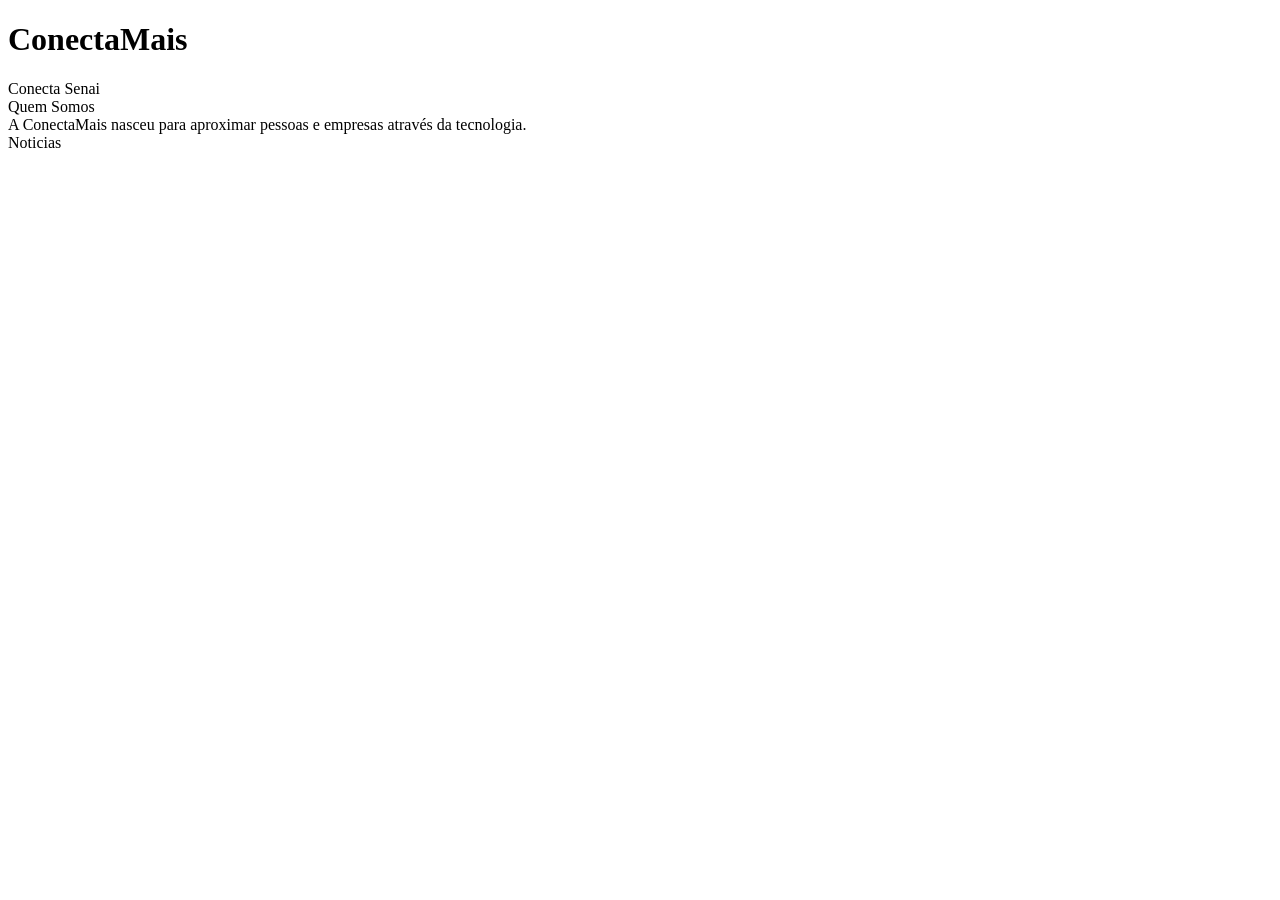
<file: aula5.html/index.html>
<!DOCTYPE html>
<html lang="pt-BR">
<head>
    <meta charset="UTF-8">
    <meta name="viewport" content="width=device-width, initial-scale=1.0">
    <title>HTML Semantica</title>
</head>
<body>
    <h1>ConectaMais</h1>

    <div>Conecta Senai</div>

    <div>Quem Somos</div>

    <div>A ConectaMais nasceu para aproximar
         pessoas e empresas através da tecnologia.
    </div>

        <div>Noticias</div>

    <nav></nav>

</body>
</html>
</file>
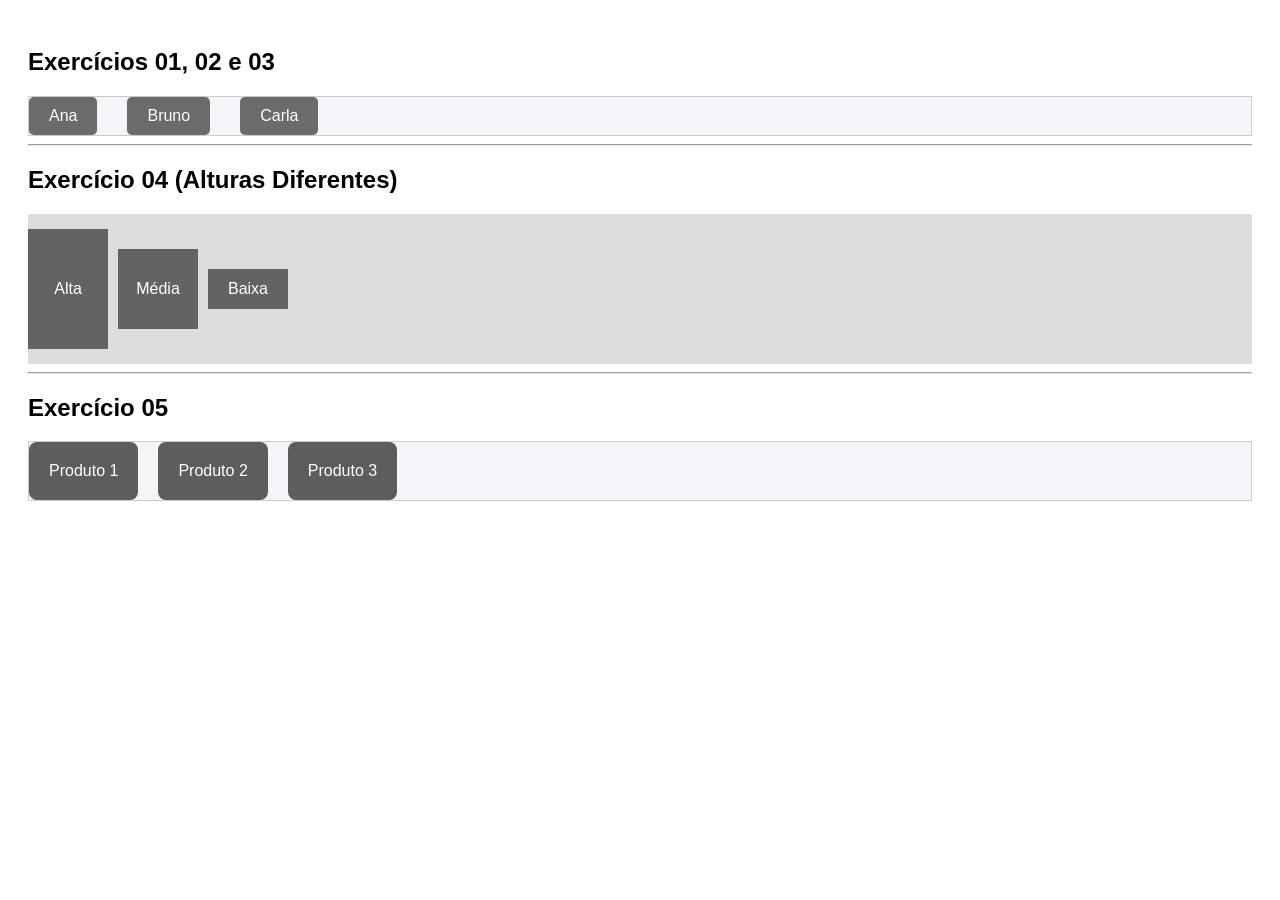
<file: AULA10/exercicio1.html>
<!DOCTYPE html>
<html lang="pt-BR">
<head>
    <meta charset="UTF-8">
    <meta name="viewport" content="width=device-width, initial-scale=1.0">
    <title>Desafios Flexbox</title>
    <link rel="stylesheet" href="style2.css">
</head>
<body>

    <h2>Exercícios 01, 02 e 03 </h2>
    <ul class="equipe">
        <li class="item">Ana</li>
        <li class="item">Bruno</li>
        <li class="item">Carla</li>
    </ul>

    <hr>

    <h2>Exercício 04 (Alturas Diferentes)</h2>
    <div class="container-alturas">
        <div class="caixa alta">Alta</div>
        <div class="caixa media">Média</div>
        <div class="caixa baixa">Baixa</div>
    </div>

    <hr>

    <h2>Exercício 05 </h2>
    <ul class="cards">
        <li><article class="produto">Produto 1</article></li>
        <li><article class="produto">Produto 2</article></li>
        <li><article class="produto">Produto 3</article></li>
    </ul>

</body>
</html>
</file>
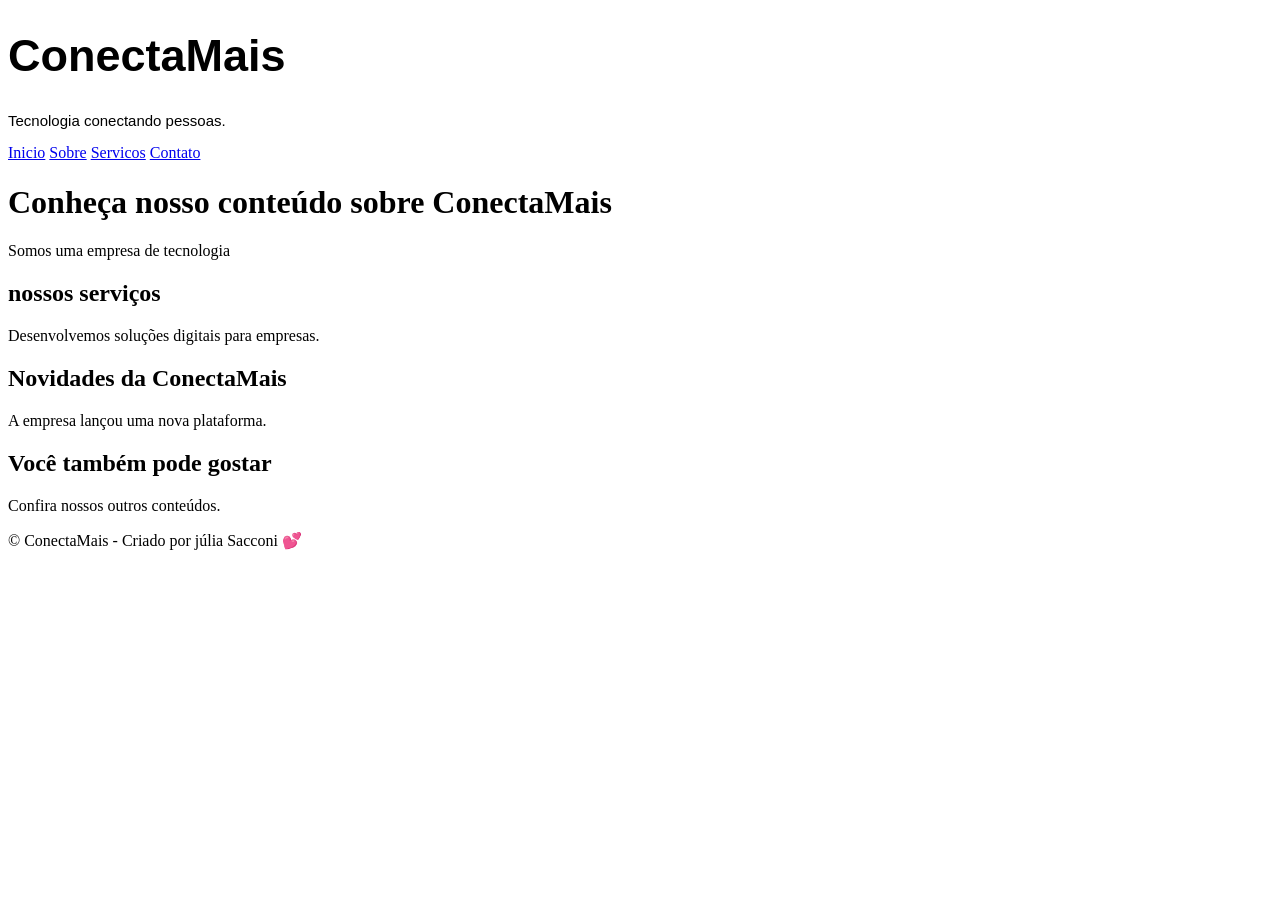
<file: aula5.html/index2.html>
<!DOCTYPE html>
<html lang="pt-BR">
<head>
    <meta charset="UTF-8">
    <meta name="viewport" content="width=device-width, initial-scale=1.0">
    <title>HTML Semantica</title>
</head>
<body>
    <!-- Cabecalho ou conteudo inicial da minha pagina -->
    <header>
        <h1 style="font-family: 'Franklin Gothic Medium', 'Arial Narrow', Arial, sans-serif; font-size: 45px;">ConectaMais</h1>

        <p style="font-family: 'Franklin Gothic Medium', 'Arial Narrow', Arial, sans-serif; font-size: 15px;">Tecnologia conectando pessoas.</p>

    </header>
    <!-- Menu ou painel de navegcao -->
    <nav>
      <a href="#">Inicio</a>
      <a href="#">Sobre</a>
      <a href="#">Servicos</a>
      <a href="#">Contato</a>
    </nav>

    <!-- conteudo principal da minha pagina -->
     <main>
        <h1> Conheça nosso conteúdo sobre ConectaMais</h1>

        <p> Somos uma empresa de tecnologia 
        </p>

        <!-- um conteudo tematico extra na nossa principal da minha pagina -->
            <section>
                <h2>nossos serviços</h2> 

            <p>
                Desenvolvemos soluções digitais para empresas.
            </p>

             </section>

             <article> 
                <h2>Novidades da ConectaMais</h2>

            <p>
                A empresa lançou uma nova plataforma.
            </p

            <aside>
                <h2>Você também pode gostar</h2>
                <p> Confira nossos outros conteúdos.</p>
                </aside>
             </article>

        </main>

        <footer>
            <p>
                &copy; ConectaMais - Criado por júlia Sacconi 💕
            </p>
        </footer>

</body>
</html>
</file>
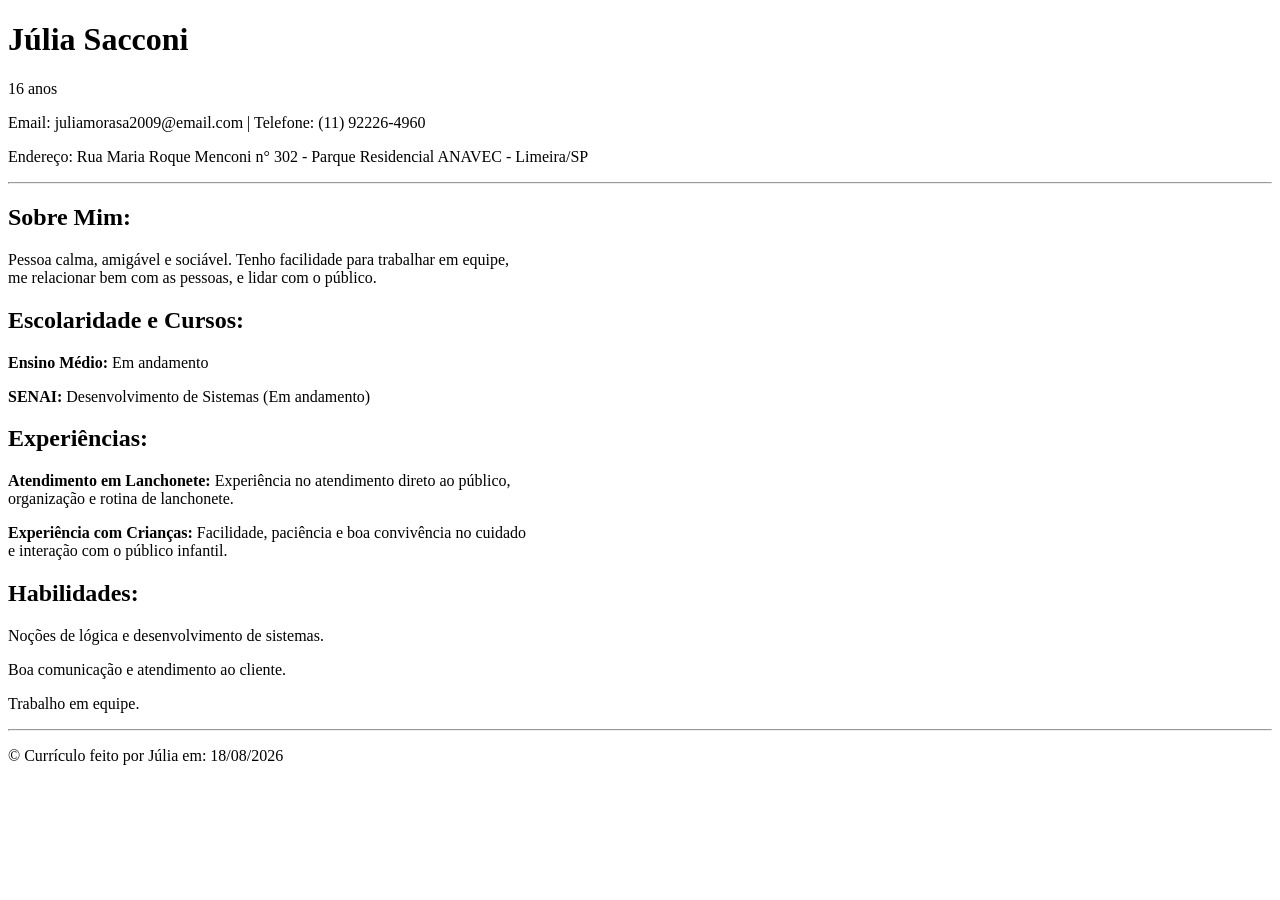
<file: aula5.html/indexatv1.html>
<!DOCTYPE html>
<html lang="pt-BR">
<head>
    <meta charset="UTF-8">
    <meta name="viewport" content="width=device-width, initial-scale=1.0">
    <title>Júlia Sacconi</title>
</head>
<body>

    <header>
        <h1>Júlia Sacconi</h1>
        <p>16 anos</p>
        <p>Email: juliamorasa2009@email.com | Telefone: (11) 92226-4960</p>
        <p>Endereço: Rua Maria Roque Menconi n° 302 - Parque Residencial ANAVEC - Limeira/SP</p>
    </header>

    <hr>
    <main>

        <section>
            <h2>Sobre Mim:</h2>
            <p>Pessoa calma, amigável e sociável. Tenho facilidade para trabalhar em equipe, <br> me relacionar bem com as pessoas, e lidar com o público.</p>
        </section>

        <section>
            <h2>Escolaridade e Cursos:</h2>
            <p><strong>Ensino Médio:</strong> Em andamento</p>
            <p><strong>SENAI:</strong> Desenvolvimento de Sistemas (Em andamento)</p>
        </section>

        <section>
            <h2>Experiências:</h2>
            <p><strong>Atendimento em Lanchonete:</strong> Experiência no atendimento direto ao público, <br> organização e rotina de lanchonete.</p>
            <p><strong>Experiência com Crianças:</strong> Facilidade, paciência e boa convivência no cuidado <br> e interação com o público infantil.</p>
        </section>

        <section>
            <h2>Habilidades: </h2>
            <p>Noções de lógica e desenvolvimento de sistemas.</p>
            <p>Boa comunicação e atendimento ao cliente.</p>
            <p>Trabalho em equipe.</p>
        </section>

    </main>

    <hr>

    <footer>
        <p> &#xA9; Currículo feito por Júlia em: 18/08/2026</p>
    </footer>

</body>
</html>
</body>
</html>
</file>
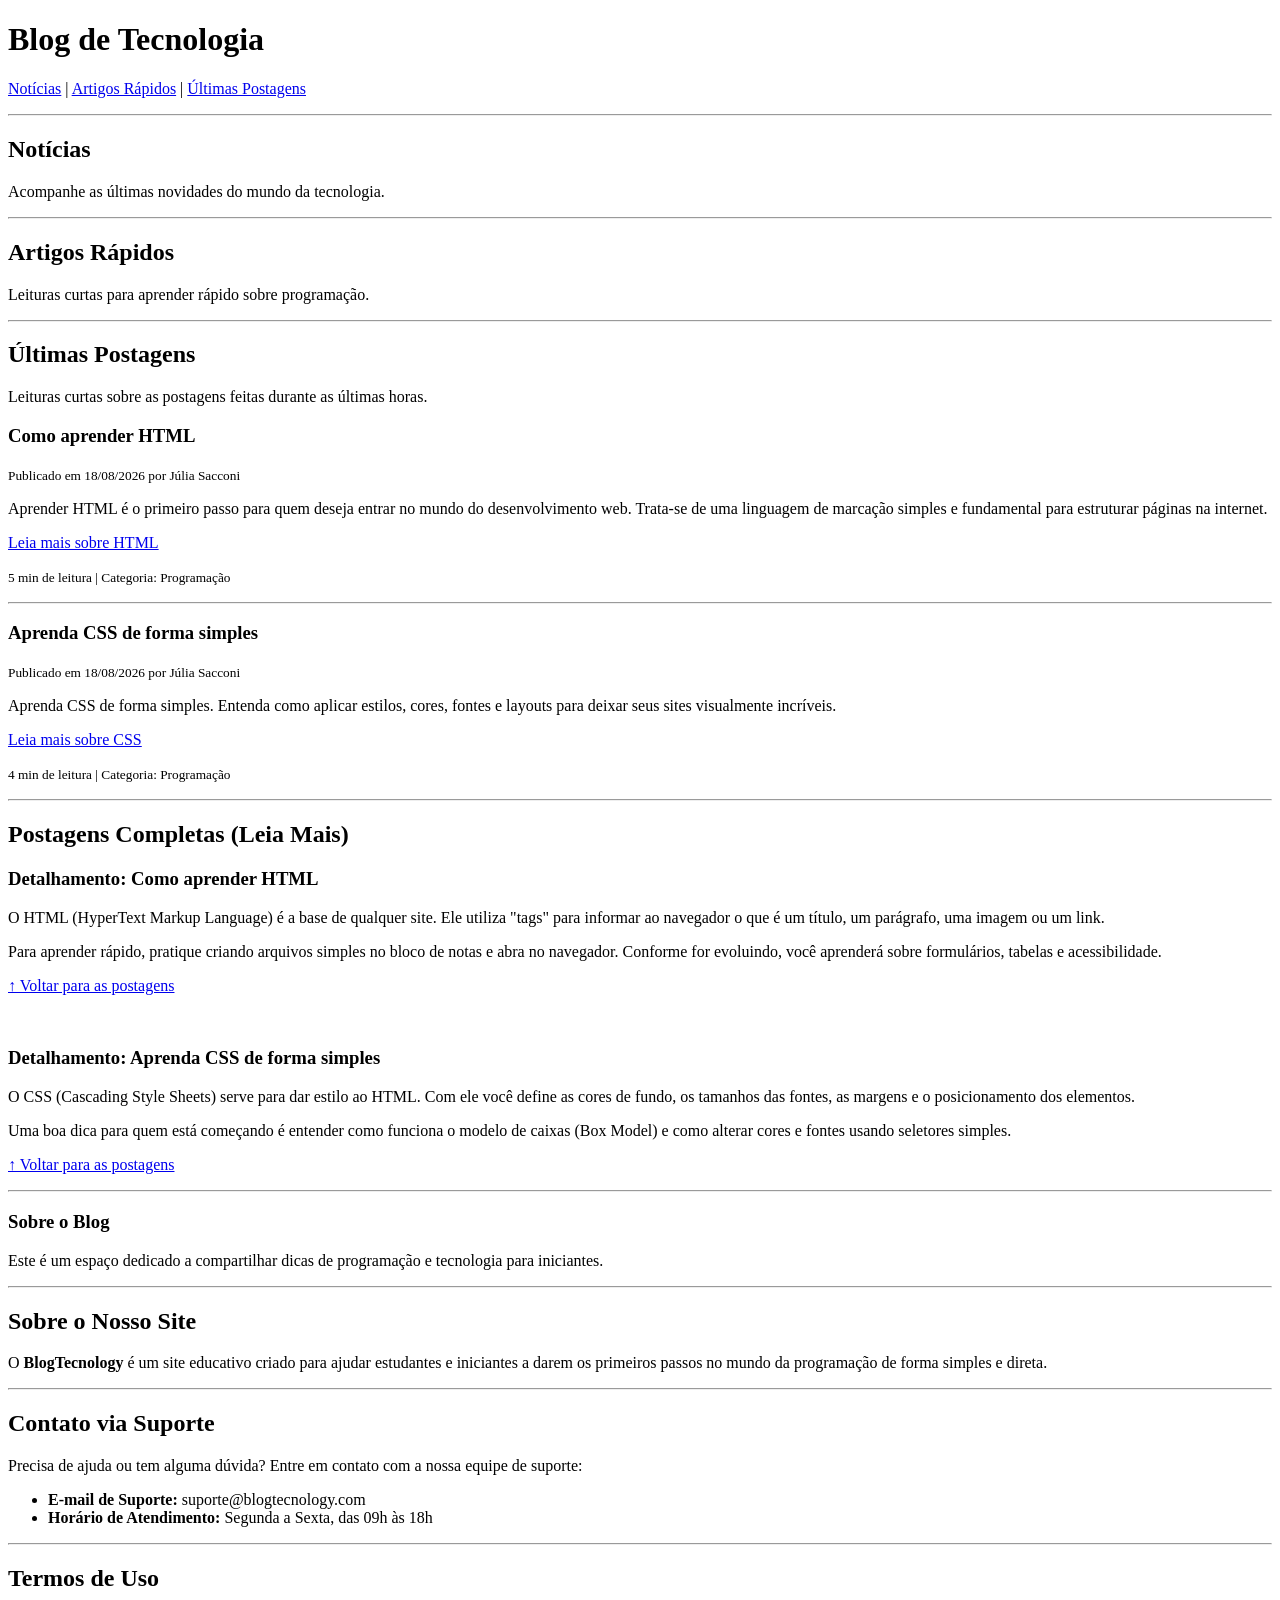
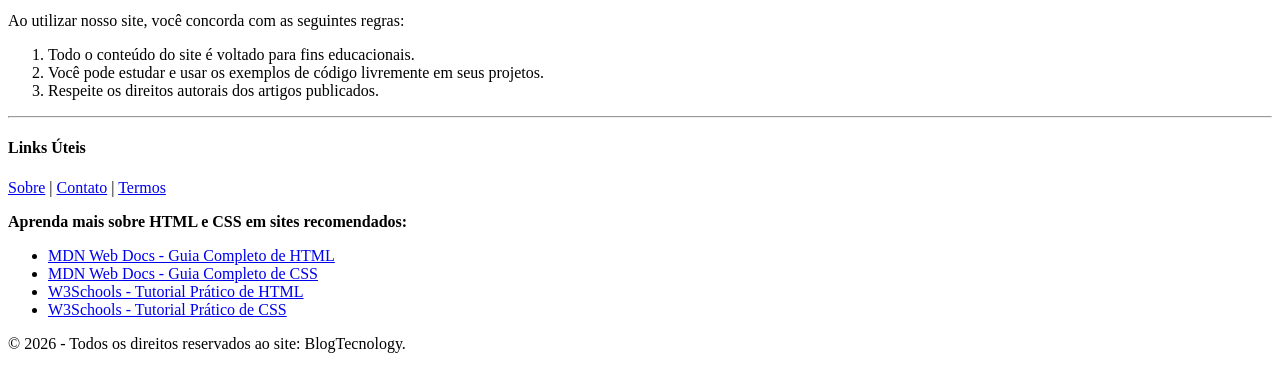
<file: aula5.html/indexatvd2.html>
<!DOCTYPE html>
<html lang="pt-BR">
<head>
    <meta charset="UTF-8">
    <meta name="viewport" content="width=device-width, initial-scale=1.0">
    <title>Blog de Tecnologia - BlogTecnology</title>
</head>
<body>

    <header>
        <h1>Blog de Tecnologia</h1>
        <nav>
            <p>
                <a href="#noticias">Notícias</a> | 
                <a href="#artigos">Artigos Rápidos</a> | 
                <a href="#postagens">Últimas Postagens</a>
            </p>
        </nav>
    </header>

    <hr>

    <main>
        
        <section id="noticias">
            <h2>Notícias</h2>
            <p>Acompanhe as últimas novidades do mundo da tecnologia.</p>
        </section>

        <hr>

        <section id="artigos">
            <h2>Artigos Rápidos</h2>
            <p>Leituras curtas para aprender rápido sobre programação.</p>
        </section>

        <hr>

        <section id="postagens">
            <h2>Últimas Postagens</h2>
            <p>Leituras curtas sobre as postagens feitas durante as últimas horas.</p>
            
            <article>
                <header>
                    <h3>Como aprender HTML</h3>
                    <p><small>Publicado em 18/08/2026 por Júlia Sacconi</small></p>
                </header>
                <p>Aprender HTML é o primeiro passo para quem deseja entrar no mundo do desenvolvimento web. Trata-se de uma linguagem de marcação simples e fundamental para estruturar páginas na internet.</p>
                
                <p><a href="#post-html">Leia mais sobre HTML</a></p>
                
                <p><small>5 min de leitura | Categoria: Programação</small></p>
            </article>

            <hr>

            <article>
                <header>
                    <h3>Aprenda CSS de forma simples</h3>
                    <p><small>Publicado em 18/08/2026 por Júlia Sacconi</small></p>
                </header>
                <p>Aprenda CSS de forma simples. Entenda como aplicar estilos, cores, fontes e layouts para deixar seus sites visualmente incríveis.</p>
                
                <p><a href="#post-css">Leia mais sobre CSS</a></p>
                
                <p><small>4 min de leitura | Categoria: Programação</small></p>
            </article>

        </section>

        <hr>

        <section id="leituras-completas">
            <h2>Postagens Completas (Leia Mais)</h2>

            <article id="post-html">
                <h3>Detalhamento: Como aprender HTML</h3>
                <p>O HTML (HyperText Markup Language) é a base de qualquer site. Ele utiliza "tags" para informar ao navegador o que é um título, um parágrafo, uma imagem ou um link.</p>
                <p>Para aprender rápido, pratique criando arquivos simples no bloco de notas e abra no navegador. Conforme for evoluindo, você aprenderá sobre formulários, tabelas e acessibilidade.</p>
                <p><a href="#postagens">↑ Voltar para as postagens</a></p>
            </article>

            <br>

            <article id="post-css">
                <h3>Detalhamento: Aprenda CSS de forma simples</h3>
                <p>O CSS (Cascading Style Sheets) serve para dar estilo ao HTML. Com ele você define as cores de fundo, os tamanhos das fontes, as margens e o posicionamento dos elementos.</p>
                <p>Uma boa dica para quem está começando é entender como funciona o modelo de caixas (Box Model) e como alterar cores e fontes usando seletores simples.</p>
                <p><a href="#postagens">↑ Voltar para as postagens</a></p>
            </article>
        </section>

        <hr>

        <aside>
            <h3>Sobre o Blog</h3>
            <p>Este é um espaço dedicado a compartilhar dicas de programação e tecnologia para iniciantes.</p>
        </aside>

        <hr>

        <section id="sobre">
            <h2>Sobre o Nosso Site</h2>
            <p>O <strong>BlogTecnology</strong> é um site educativo criado para ajudar estudantes e iniciantes a darem os primeiros passos no mundo da programação de forma simples e direta.</p>
        </section>

        <hr>

        <section id="contato">
            <h2>Contato via Suporte</h2>
            <p>Precisa de ajuda ou tem alguma dúvida? Entre em contato com a nossa equipe de suporte:</p>
            <ul>
                <li><strong>E-mail de Suporte:</strong> suporte@blogtecnology.com</li>
                <li><strong>Horário de Atendimento:</strong> Segunda a Sexta, das 09h às 18h</li>
            </ul>
        </section>

        <hr>

        <section id="termos">
            <h2>Termos de Uso</h2>
            <p>Ao utilizar nosso site, você concorda com as seguintes regras:</p>
            <ol>
                <li>Todo o conteúdo do site é voltado para fins educacionais.</li>
                <li>Você pode estudar e usar os exemplos de código livremente em seus projetos.</li>
                <li>Respeite os direitos autorais dos artigos publicados.</li>
            </ol>
        </section>

    </main>

    <hr>

    <footer>
        <section>
            <h4>Links Úteis</h4>
            <nav>
                <p>
                    <a href="#sobre">Sobre</a> | 
                    <a href="#contato">Contato</a> | 
                    <a href="#termos">Termos</a>
                </p>
            </nav>

            <p><strong>Aprenda mais sobre HTML e CSS em sites recomendados:</strong></p>
            <ul>
                <li><a href="https://developer.mozilla.org/pt-BR/docs/Web/HTML" target="_blank">MDN Web Docs - Guia Completo de HTML</a></li>
                <li><a href="https://developer.mozilla.org/pt-BR/docs/Web/CSS" target="_blank">MDN Web Docs - Guia Completo de CSS</a></li>
                <li><a href="https://www.w3schools.com/html/" target="_blank">W3Schools - Tutorial Prático de HTML</a></li>
                <li><a href="https://www.w3schools.com/css/" target="_blank">W3Schools - Tutorial Prático de CSS</a></li>
            </ul>
        </section>
        <p>&copy; 2026 - Todos os direitos reservados ao site: BlogTecnology.</p>
    </footer>

</body>
</html>
</file>
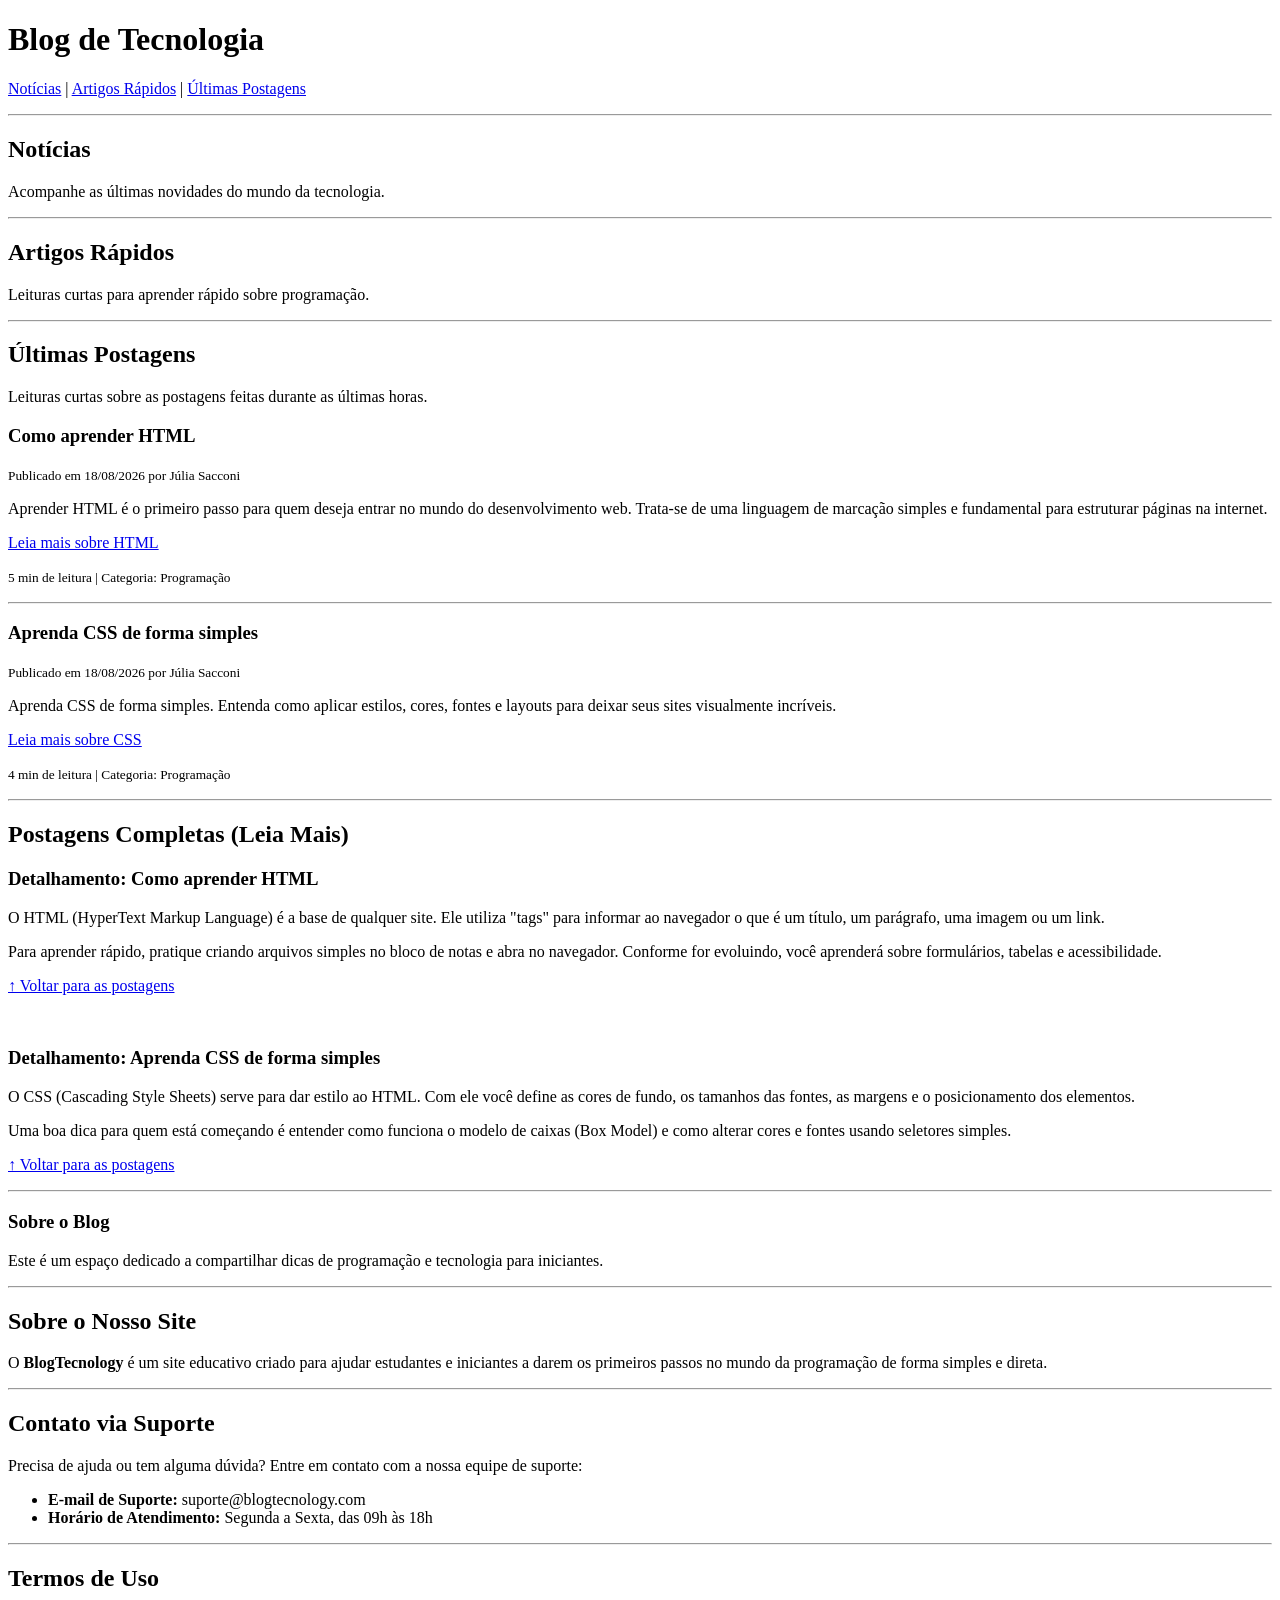
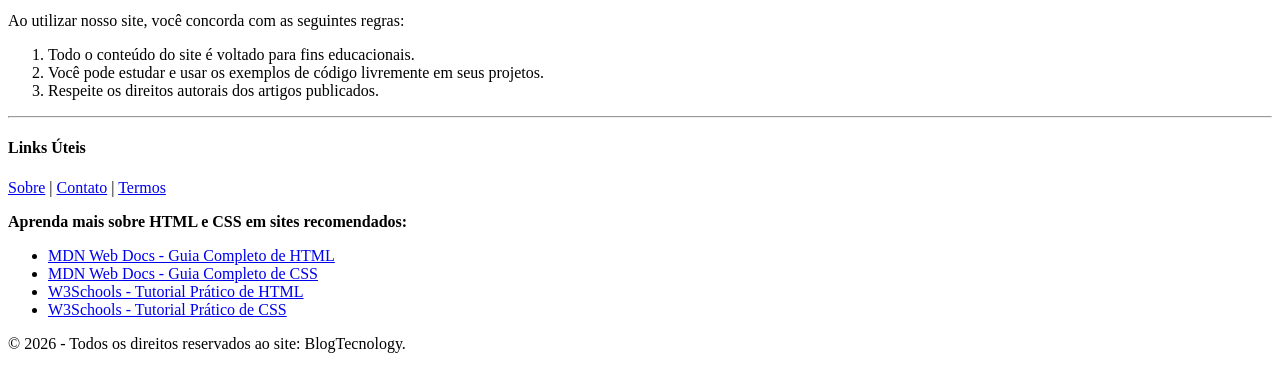
<file: aula5.html/txtindex.html>
<!DOCTYPE html>
<html lang="pt-BR">
<head>
    <meta charset="UTF-8">
    <meta name="viewport" content="width=device-width, initial-scale=1.0">
    <title>Blog de Tecnologia - BlogTecnology</title>
</head>
<body>

    <!-- CABEÇALHO DO SITE -->
    <header>
        <h1>Blog de Tecnologia</h1>
        <nav>
            <p>
                <a href="#noticias">Notícias</a> | 
                <a href="#artigos">Artigos Rápidos</a> | 
                <a href="#postagens">Últimas Postagens</a>
            </p>
        </nav>
    </header>

    <hr>

    <!-- CONTEÚDO PRINCIPAL -->
    <main>
        
        <!-- SEÇÃO NOTÍCIAS -->
        <section id="noticias">
            <h2>Notícias</h2>
            <p>Acompanhe as últimas novidades do mundo da tecnologia.</p>
        </section>

        <hr>

        <!-- SEÇÃO ARTIGOS RÁPIDOS -->
        <section id="artigos">
            <h2>Artigos Rápidos</h2>
            <p>Leituras curtas para aprender rápido sobre programação.</p>
        </section>

        <hr>

        <!-- SEÇÃO ÚLTIMAS POSTAGENS -->
        <section id="postagens">
            <h2>Últimas Postagens</h2>
            <p>Leituras curtas sobre as postagens feitas durante as últimas horas.</p>
            
            <!-- ARTIGO 1: HTML -->
            <article>
                <header>
                    <h3>Como aprender HTML</h3>
                    <p><small>Publicado em 18/08/2026 por Júlia Sacconi</small></p>
                </header>
                <p>Aprender HTML é o primeiro passo para quem deseja entrar no mundo do desenvolvimento web. Trata-se de uma linguagem de marcação simples e fundamental para estruturar páginas na internet.</p>
                
                <!-- LINK QUE LEVA PARA A EXPLICAÇÃO MAIOR -->
                <p><a href="#post-html">Leia mais sobre HTML</a></p>
                
                <p><small>5 min de leitura | Categoria: Programação</small></p>
            </article>

            <hr>

            <!-- ARTIGO 2: CSS -->
            <article>
                <header>
                    <h3>Aprenda CSS de forma simples</h3>
                    <p><small>Publicado em 18/08/2026 por Júlia Sacconi</small></p>
                </header>
                <p>Aprenda CSS de forma simples. Entenda como aplicar estilos, cores, fontes e layouts para deixar seus sites visualmente incríveis.</p>
                
                <!-- LINK QUE LEVA PARA A EXPLICAÇÃO MAIOR -->
                <p><a href="#post-css">Leia mais sobre CSS</a></p>
                
                <p><small>4 min de leitura | Categoria: Programação</small></p>
            </article>

        </section>

        <hr>

        <!-- SEÇÕES DE CONTEÚDO COMPLETO (ONDE O "LEIA MAIS" VAI LEVAR) -->
        <section id="leituras-completas">
            <h2>Postagens Completas (Leia Mais)</h2>

            <!-- TEXTO COMPLETO DO ARTIGO 1 -->
            <article id="post-html">
                <h3>Detalhamento: Como aprender HTML</h3>
                <p>O HTML (HyperText Markup Language) é a base de qualquer site. Ele utiliza "tags" para informar ao navegador o que é um título, um parágrafo, uma imagem ou um link.</p>
                <p>Para aprender rápido, pratique criando arquivos simples no bloco de notas e abra no navegador. Conforme for evoluindo, você aprenderá sobre formulários, tabelas e acessibilidade.</p>
                <p><a href="#postagens">↑ Voltar para as postagens</a></p>
            </article>

            <br>

            <!-- TEXTO COMPLETO DO ARTIGO 2 -->
            <article id="post-css">
                <h3>Detalhamento: Aprenda CSS de forma simples</h3>
                <p>O CSS (Cascading Style Sheets) serve para dar estilo ao HTML. Com ele você define as cores de fundo, os tamanhos das fontes, as margens e o posicionamento dos elementos.</p>
                <p>Uma boa dica para quem está começando é entender como funciona o modelo de caixas (Box Model) e como alterar cores e fontes usando seletores simples.</p>
                <p><a href="#postagens">↑ Voltar para as postagens</a></p>
            </article>
        </section>

        <hr>

        <aside>
            <h3>Sobre o Blog</h3>
            <p>Este é um espaço dedicado a compartilhar dicas de programação e tecnologia para iniciantes.</p>
        </aside>

        <hr>

        <!-- SEÇÕES DOS LINKS DO RODAPÉ (SOBRE, CONTATO E TERMOS) -->
        <section id="sobre">
            <h2>Sobre o Nosso Site</h2>
            <p>O <strong>BlogTecnology</strong> é um site educativo criado para ajudar estudantes e iniciantes a darem os primeiros passos no mundo da programação de forma simples e direta.</p>
        </section>

        <hr>

        <section id="contato">
            <h2>Contato via Suporte</h2>
            <p>Precisa de ajuda ou tem alguma dúvida? Entre em contato com a nossa equipe de suporte:</p>
            <ul>
                <li><strong>E-mail de Suporte:</strong> suporte@blogtecnology.com</li>
                <li><strong>Horário de Atendimento:</strong> Segunda a Sexta, das 09h às 18h</li>
            </ul>
        </section>

        <hr>

        <section id="termos">
            <h2>Termos de Uso</h2>
            <p>Ao utilizar nosso site, você concorda com as seguintes regras:</p>
            <ol>
                <li>Todo o conteúdo do site é voltado para fins educacionais.</li>
                <li>Você pode estudar e usar os exemplos de código livremente em seus projetos.</li>
                <li>Respeite os direitos autorais dos artigos publicados.</li>
            </ol>
        </section>

    </main>

    <hr>

    <!-- RODAPÉ -->
    <footer>
        <section>
            <h4>Links Úteis</h4>
            <nav>
                <p>
                    <a href="#sobre">Sobre</a> | 
                    <a href="#contato">Contato</a> | 
                    <a href="#termos">Termos</a>
                </p>
            </nav>

            <!-- RECURSOS E LINKS EXTERNO SOBRE HTML E CSS -->
            <p><strong>Aprenda mais sobre HTML e CSS em sites recomendados:</strong></p>
            <ul>
                <li><a href="https://developer.mozilla.org/pt-BR/docs/Web/HTML" target="_blank">MDN Web Docs - Guia Completo de HTML</a></li>
                <li><a href="https://developer.mozilla.org/pt-BR/docs/Web/CSS" target="_blank">MDN Web Docs - Guia Completo de CSS</a></li>
                <li><a href="https://www.w3schools.com/html/" target="_blank">W3Schools - Tutorial Prático de HTML</a></li>
                <li><a href="https://www.w3schools.com/css/" target="_blank">W3Schools - Tutorial Prático de CSS</a></li>
            </ul>
        </section>
        <p>&copy; 2026 - Todos os direitos reservados ao site: BlogTecnology.</p>
    </footer>

</body>
</html>
</file>
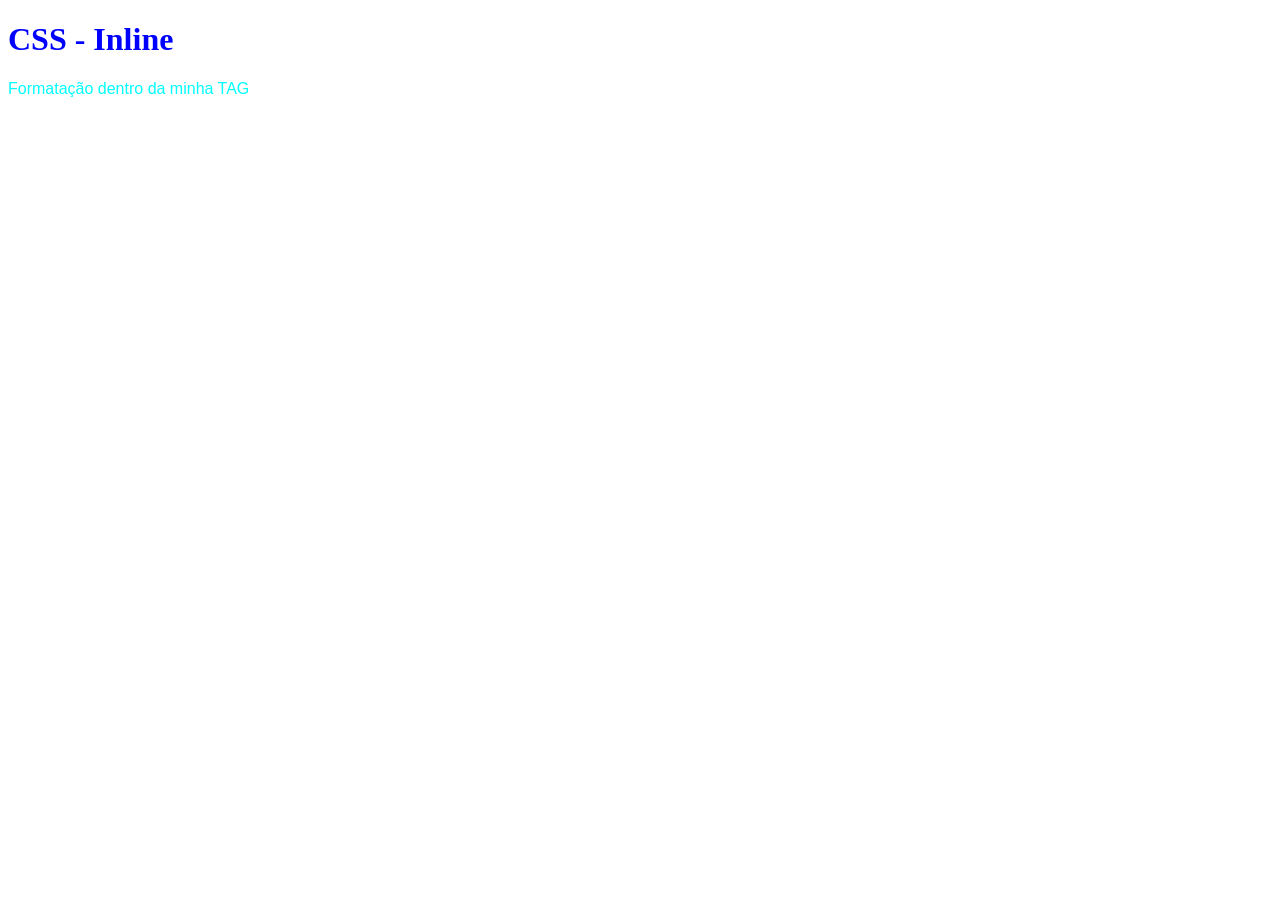
<file: aula6/aula6.html>
<!DOCTYPE html>
<html lang="pt-BR">
<head>
    <meta charset="UTF-8">
    <meta name="viewport" content="width=device-width, initial-scale=1.0">
    <title>CSS - Inline</title>
</head>
<body>
    <h1 style="color: blue;">CSS - Inline</h1>
    <p style="font-family: Arial, Helvetica, sans-serif;
    color: aqua;"> Formatação dentro da minha TAG</p> <br>

</body> 
</html>
</file>
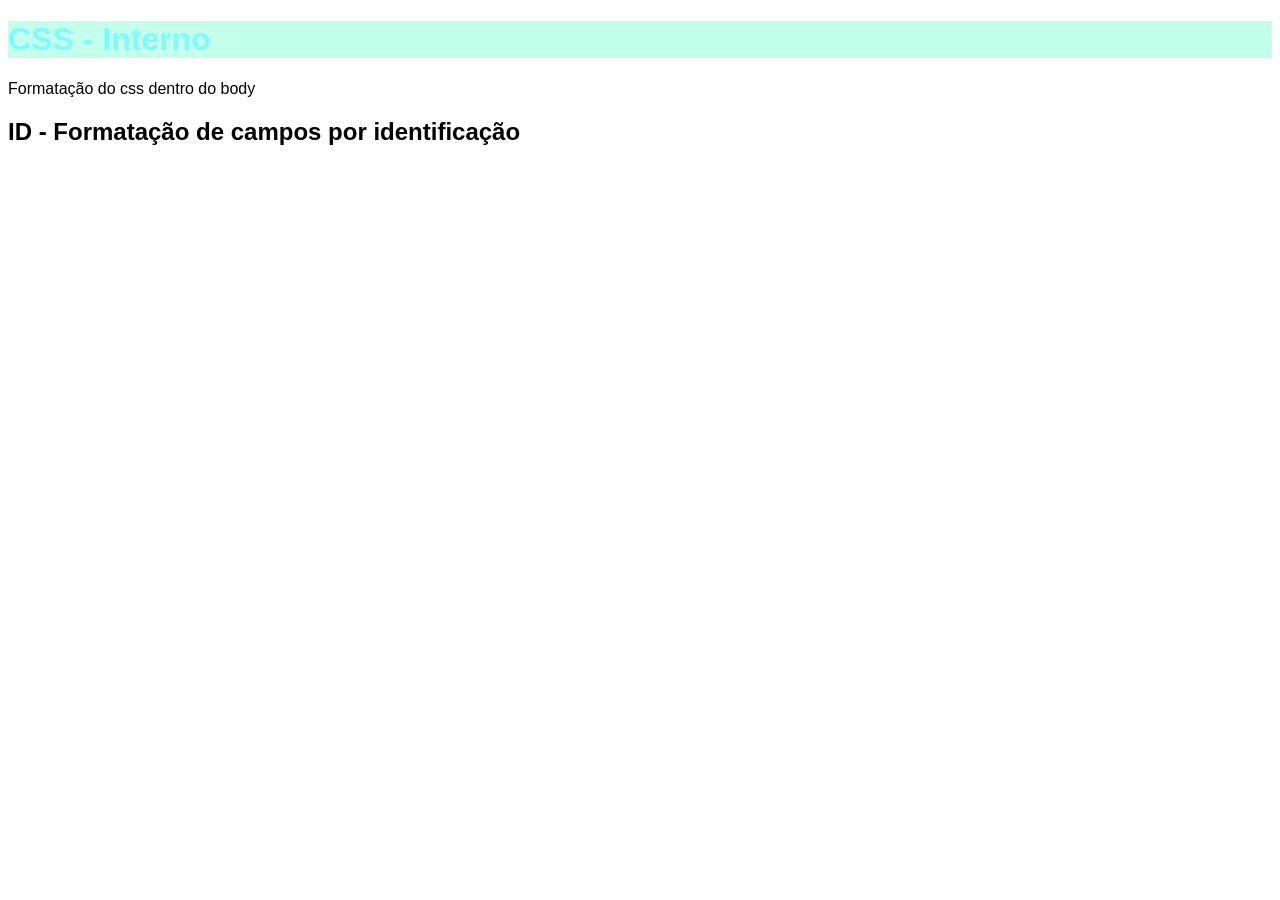
<file: aula6/aula6_2.html>
<!DOCTYPE html>
<html lang="pt-BR">
<head>
    <meta charset="UTF-8">
    <meta name="viewport" content="width=device-width, initial-scale=1.0">
    <title>CSS - Inline Interno</title>
</head>
<body>
    <style>
    h1 {
        font-family: Arial, Helvetica, sans-serif;
        color: rgb(127, 251, 255);
        background-color: rgb(196, 255, 235);
    }
    
    p {
        font-family: Arial, Helvetica, sans-serif;

    }  

    h2 {
        font-family: Arial, Helvetica, sans-serif;

    }
    </style>

    <h1>CSS - Interno </h1>
    <p>Formatação do css dentro do body</p>
    <h2>ID - Formatação de campos por identificação </h2>

</body>
</html>
</file>
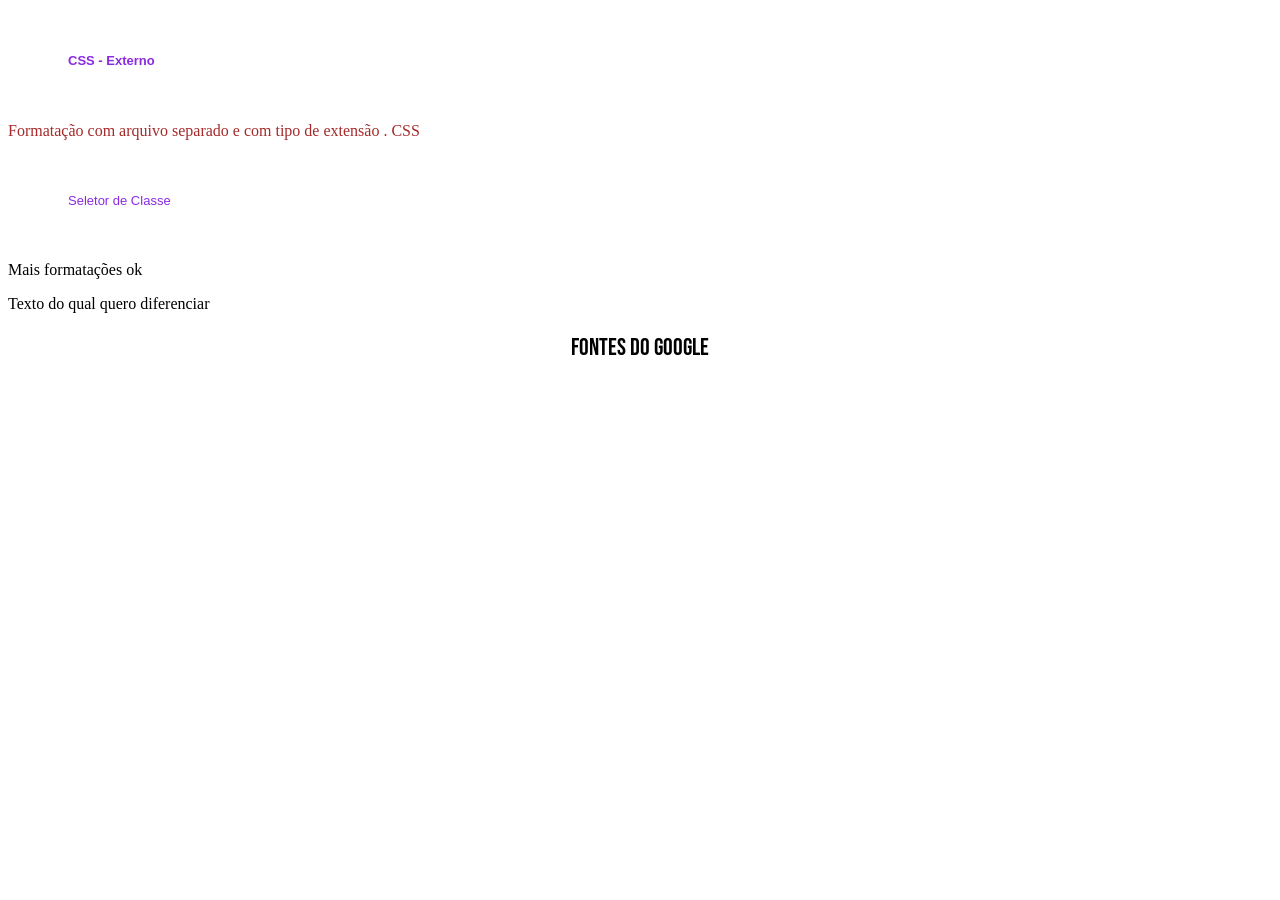
<file: aula6/aula6_3.html>
<!DOCTYPE html>
<html lang="pt-BR">
<head>
    <meta charset="UTF-8">
    <meta name="viewport" content="width=device-width, initial-scale=1.0">
    <link rel="stylesheet" href="style.css">
    <link rel="preconnect" href="https://fonts.googleapis.com">
<link rel="preconnect" href="https://fonts.gstatic.com" crossorigin>
<link href="https://fonts.googleapis.com/css2?family=Bebas+Neue&family=Oswald:wght@200..700&display=swap" rel="stylesheet">
    <title>CSS - Inline Externo</title>

</head>
<body>
    <h1 class="seletor"> CSS - Externo</h1>
    <p id="texto"> Formatação com arquivo separado e com tipo de extensão  . CSS</p>

    <p class="seletor"> Seletor de Classe </p>
    <p> Mais formatações ok</p>
    <p> Texto do qual quero diferenciar </p>

    <h2> Fontes do google</h2>


</body>
</html>
</file>
<file: AULA10/style2.css>
body {
    font-family: Arial, sans-serif;
    padding: 20px;
}

ul {
    list-style: none;
    padding: 0;
    margin: 0;
    background-color: #f4f4f9;
    border: 1px solid #ccc;
}

.equipe {
    display: flex;
    gap: 30px;
 justify-content: flex-start; /* Padrão: agrupa tudo no início (esquerda) */
    /* justify-content: center; */ /* Centraliza todos os itens no meio */
    /* justify-content: flex-end; */ /* Agrupa tudo no final (direita) */
    /* justify-content: space-between; */ /* Joga o 1º pro começo, o último pro final e divide o resto no meio */
    /* justify-content: space-evenly; */ /* Cria um espaçamento exatamente igual ao redor de todos os itens */
}

.equipe .item {
    background-color: #6b6b6b;
    color: white;
    padding: 10px 20px;
    border-radius: 5px;
}



.container-alturas {
    display: flex;
    gap: 10px;
    background-color: #ddd;
    height: 150px;
    align-items: center;
}

.caixa {
    width: 80px;
    background-color: #626364;
    color: white;
    display: flex;
    justify-content: center;
    align-items: center;
}

.alta { 
    height: 120px; 
}

.media { 
    height: 80px; 
}

.baixa { 
    height: 40px; 
}

.cards {
    display: flex;
    gap: 20px;
}

.produto {
    background-color: #5e5d5c;
    color: white;
    padding: 20px;
    border-radius: 8px;
}
</file>
<file: aula6/style.css>
/* CABEÇALHO */

h1 {
    font-family: Arial, Helvetica, sans-serif;
    color: rgb(138, 0, 0);
    font-size: small;

}

/* CLASS */
.seletor {
    font-family: Arial, Helvetica, sans-serif;
    color: blueviolet;
    font-size: small;
    margin: 30px;
    padding: 30px;
    line-height: 1.5px;

}

/* ID */
#texto {
    color: brown;
}

h2 {
    font-family: Bebas Neue;
    font-weight: lighter;
    text-align: center;
}
</file>
